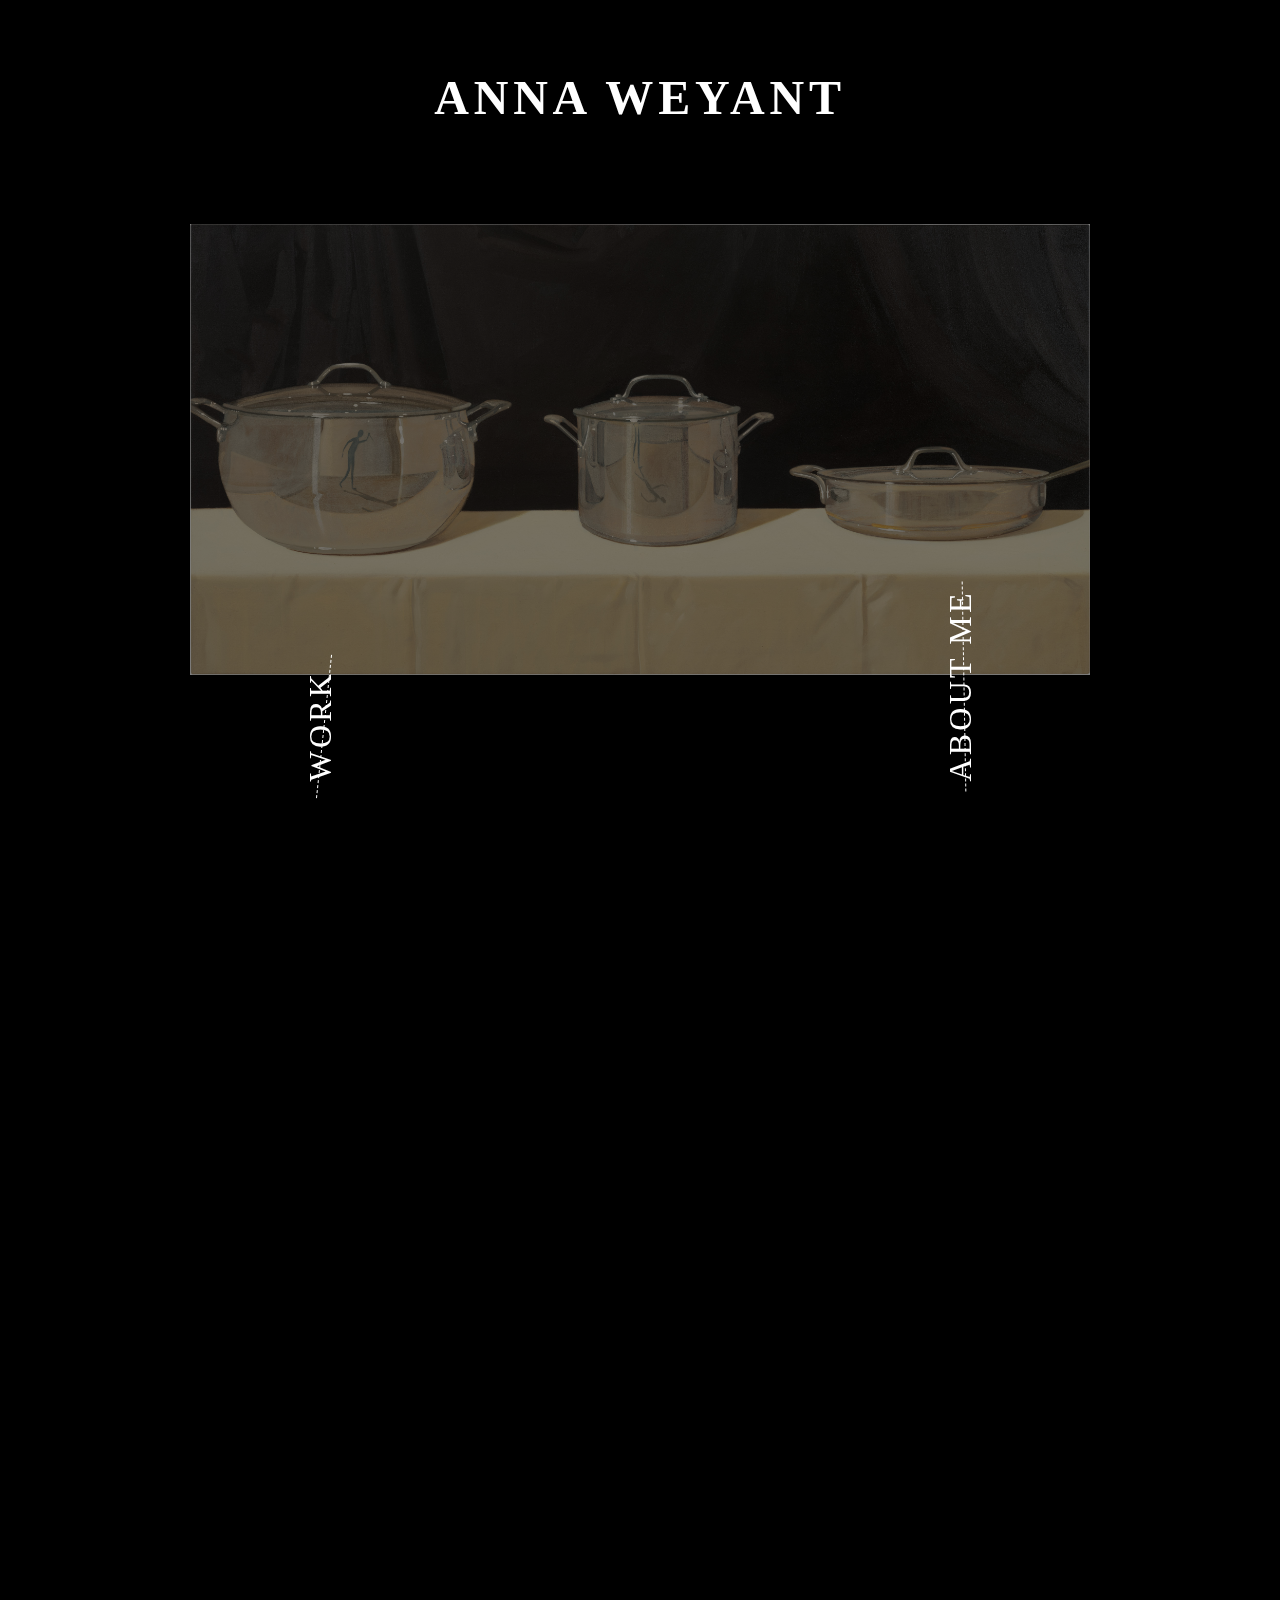
<file: index.html>
<!DOCTYPE html>
<html lang="en">
<head>
    <meta charset="UTF-8">
    <meta name="viewport" content="width=device-width, initial-scale=1.0">
    <link rel="stylesheet" href="css/index.css">
    <title>Anna Weyant</title>
</head>
<body>
    <div><h1>Anna Weyant</h1></div>
    <nav>
        <ul>
            <li><a href="html/work.html"><span><span>WORK</span></span></a></li>
            <li><a href="html/about-me.html"><span><span>ABOUT ME</#span></span></a></li>
        </ul>
    </nav>
    <section></section>
    <section></section>
    <section></section>
    <section></section>
    <section></section>
</body>
</html>
</file>
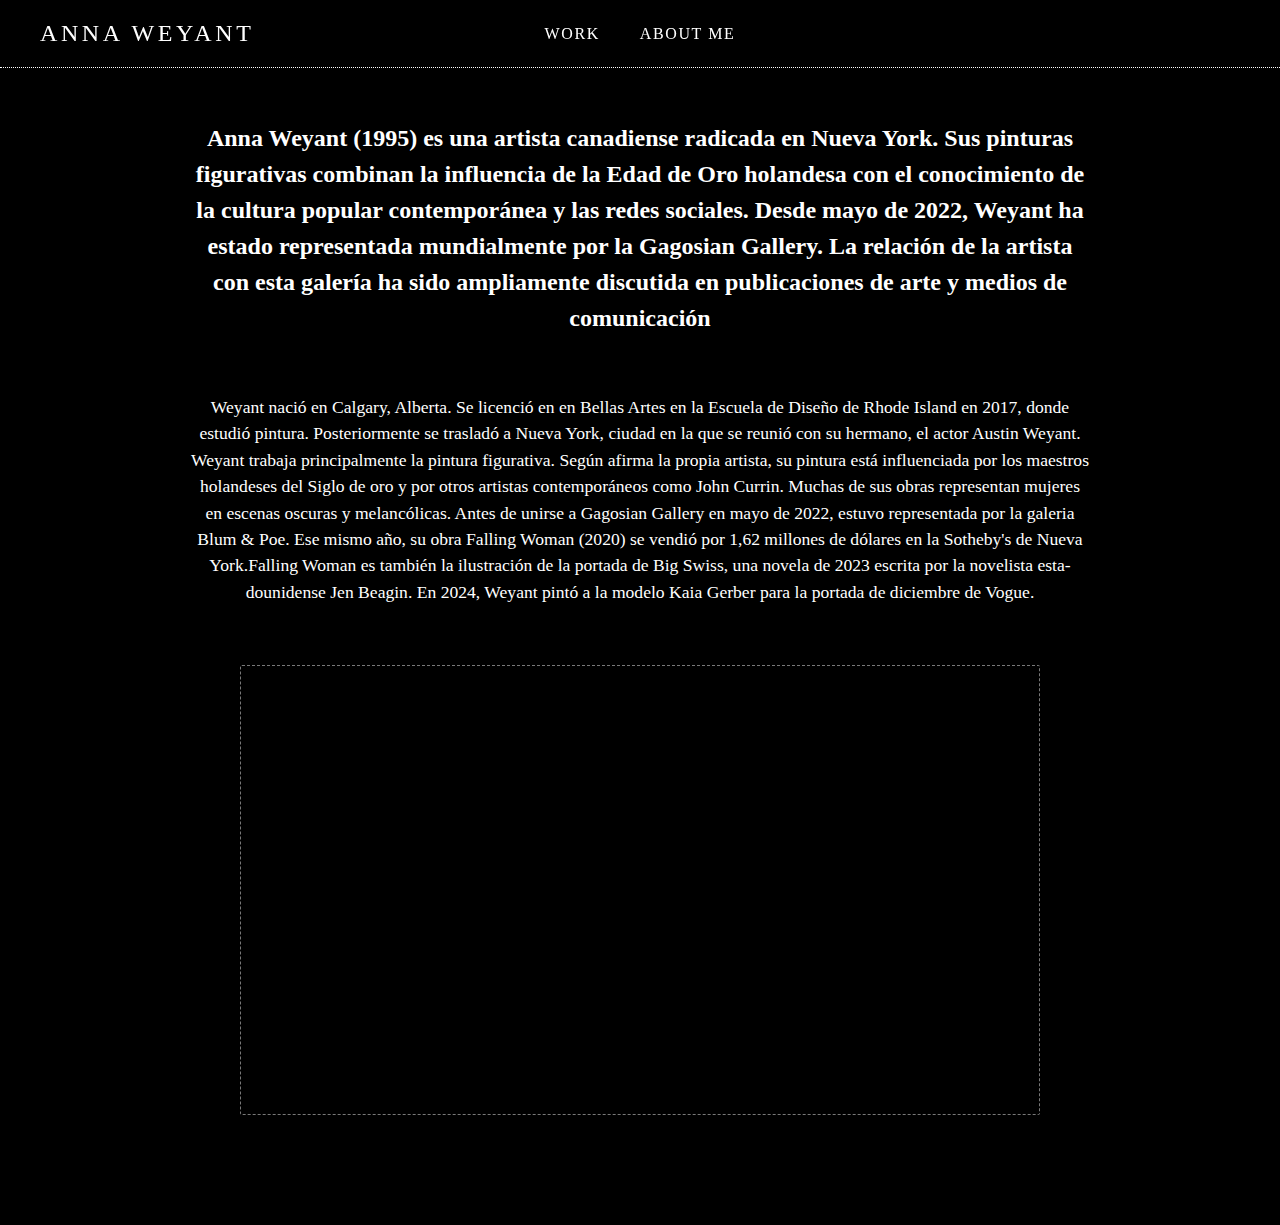
<file: html/about-me.html>
<!DOCTYPE html>
<html lang="en">

<head>
    <meta charset="UTF-8">
    <meta name="viewport" content="width=device-width, initial-scale=1.0">
    <link rel="stylesheet" href="../css/about-me.css">
    <script defer src="../js/header.js"></script>
    <title>About Me</title>
</head>

<body>
    <header></header>
    <main>
        <div>
            <h2>
                Anna Weyant (1995) es una artista canadiense radicada en Nueva York. Sus pinturas figurativas combinan
                la influencia de la Edad de Oro holandesa con el conocimiento de la cultura popular contemporánea y las
                redes sociales.
                Desde mayo de 2022, Weyant ha estado representada mundialmente por la Gagosian Gallery. La relación de
                la artista con esta galería ha sido ampliamente discutida en publicaciones de arte y medios de
                comunicación
            </h2>
            <br>
            <p>
                Weyant nació en Calgary, Alberta. Se licenció en en Bellas Artes en la Escuela de Diseño de Rhode Island
                en 2017, donde estudió pintura. Posteriormente se trasladó a Nueva York, ciudad en la que se reunió con
                su hermano, el actor Austin Weyant.

                Weyant trabaja principalmente la pintura figurativa. Según afirma la propia artista, su pintura está
                influenciada por los maestros holandeses del Siglo de oro y por otros artistas contemporáneos como John
                Currin. Muchas de sus obras representan mujeres en escenas oscuras y melancólicas.

                Antes de unirse a Gagosian Gallery en mayo de 2022, estuvo representada por la galeria Blum & Poe.
                Ese mismo año, su obra Falling Woman (2020) se vendió por 1,62 millones de dólares en la Sotheby's de
                Nueva York.Falling Woman es también la ilustración de la portada de Big Swiss, una novela de
                2023 escrita por la novelista estadounidense Jen Beagin. En 2024, Weyant pintó a la modelo Kaia Gerber
                para la portada de diciembre de Vogue.
            </p>
        </div>
        <section>
            <iframe width="560" height="315" src="https://www.youtube.com/embed/KXw6rSVZCHE?si=zxpiaG083Ubu-CKw"
                title="YouTube video player" frameborder="0"
                allow="accelerometer; autoplay; clipboard-write; encrypted-media; gyroscope; picture-in-picture; web-share"
                referrerpolicy="strict-origin-when-cross-origin" allowfullscreen></iframe>
        </section>
    </main>
</body>

</html>
</file>
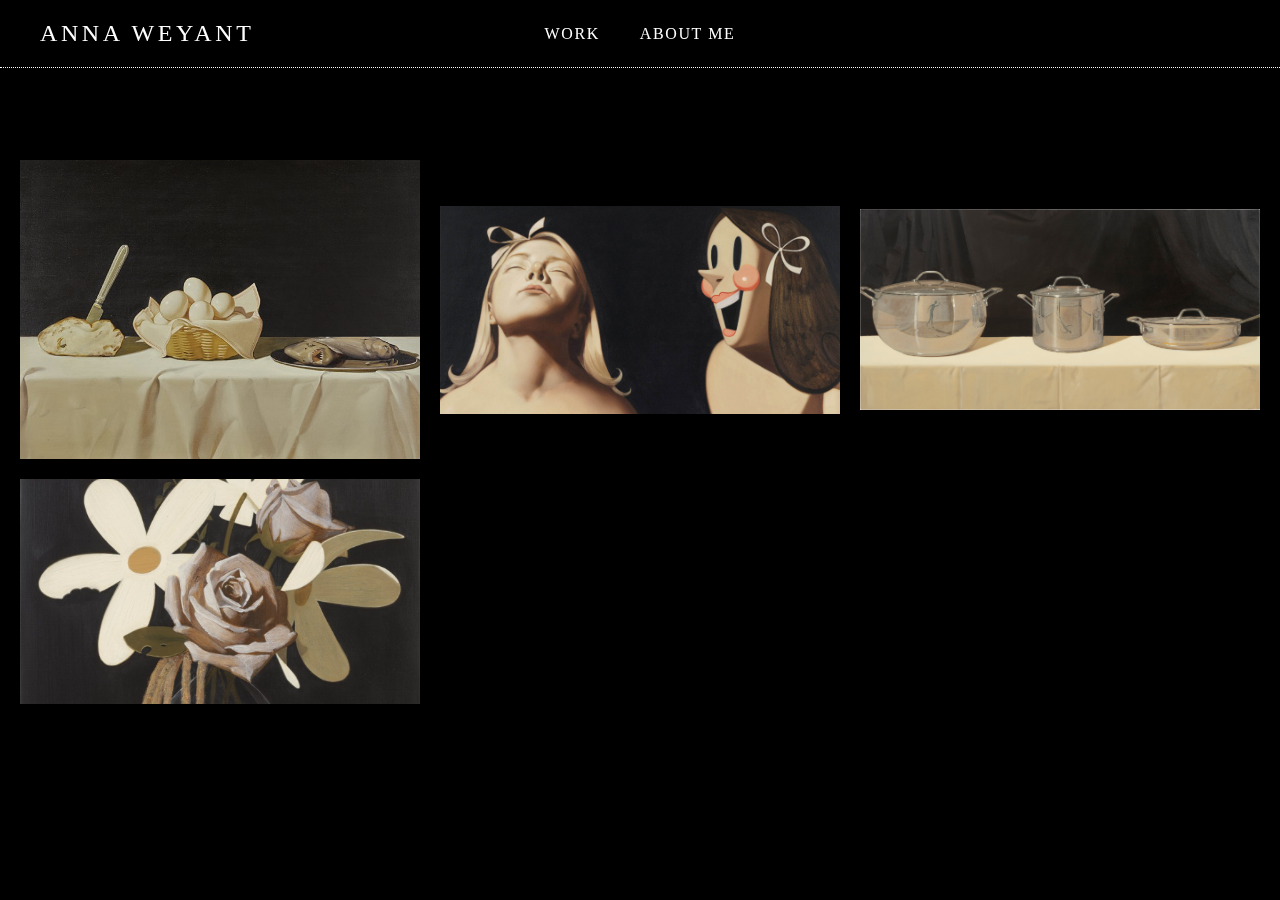
<file: html/work.html>
<!DOCTYPE html>
<html lang="en">

<head>
    <meta charset="UTF-8">
    <meta name="viewport" content="width=device-width, initial-scale=1.0">
    <link rel="stylesheet" href="../css/work.css">
    <script defer src="../js/header.js"></script>
    <title>Work - Anna Weyant</title>
</head>

<body>
    <header></header>
    <main>
        <div class="gallery">
            <div class="gallery-item">
                <img src="../multimedia/img/index/01K0TW845EKCBH2XW80KQVVQAK.png" alt="img1">
                <span class="artwork-title">Obra 1</span>
            </div>
            <div class="gallery-item">
                <img src="../multimedia/img/index/Anna-Weyant-FT.jpg" alt="img2">
                <span class="artwork-title">Obra 2</span>
            </div>
            <div class="gallery-item">
                <img src="../multimedia/img/index/drives_me_crazy.jpg" alt="img3">
                <span class="artwork-title">Obra 3</span>
            </div>
            <div class="gallery-item">
                <img src="../multimedia/img/index/Weyant_Agonia.jpg" alt="img4">
                <span class="artwork-title">Obra 4</span>
            </div>
        </div>

        </div>
    </main>
</body>

</html>
</file>
<file: css/index.css>
@import url('reset.css');
@import url('base.css');

div {
    position: fixed;
    top: 70px;
    left: 50%;
    transform: translateX(-50%);
    font-size: 1.5em;
    letter-spacing: 0.2em;
    z-index: 1000;
    text-align: center;
    pointer-events: none;
    text-transform: uppercase;
    font-weight: 300;
}

nav {
    position: fixed;
    top: 0;
    left: 0;
    width: 100%;
}

nav ul {
    display: flex;
    list-style: none;
}

nav li {
    flex-grow: 1;
}

nav a {
    color: white;
    height: 100dvh;
    display: block;
    position: relative;
    font-size: 2em;
    letter-spacing: 0.1em;
    text-decoration: none;
    overflow: hidden;
    background-color: rgba(0, 0, 0, 0.5);
}

nav a>span {
    display: inline-block;
    position: absolute;
    width: 100vh;
    bottom: 0;
    left: 50%;
    transform: rotate(-90deg) translate(100px);
    transform-origin: left center;
}

nav span span {
    display: inline-block;
    position: relative;
}

nav span span::before {
    content: "";
    display: block;
    position: absolute;
    width: 110%;
    left: -5%;
    top: calc(50% + 3px);
    border-bottom: 1px dashed white;
    transform: rotate(-1deg);
    transition: transform 0.5s, width 0.5s, left 0.5s;
}

nav a:hover span::before {
    transform: rotate(6deg);
    width: 130%;
    left: -15%;
}

section {
    height: 100dvh;
    background: url(../multimedia/img/index/01K0TW845EKCBH2XW80KQVVQAK.png) no-repeat center / 100vmin;
    ;
    background-attachment: fixed;
}

section:nth-child(2) {
    background-image: url(../multimedia/img/index/Anna-Weyant-FT.jpg);
}

section:nth-child(3) {
    background-image: url(../multimedia/img/index/drives_me_crazy.jpg);
}

section:nth-child(4) {
    background-image: url(../multimedia/img/index/Weyant_Agonia.jpg);
}

section:nth-child(5) {
    background-image: url(../multimedia/img/index/Weyant_Festejada.jpg);
}

@keyframes blink {

    0%,
    100% {
        opacity: 1;
    }

    50% {
        opacity: 0;
    }
}

@media screen and (max-width:500px) {
    nav a {
        font-size: 1.5em;
    }
}
</file>
<file: css/about-me.css>
@import url('reset.css');
@import url('base.css');
@import url('header.css');

@import url('reset.css');
@import url('base.css');
@import url('header.css');

main {
    margin-top: 120px;
    padding: 0 20px 60px;
}

main>div {
    max-width: 900px;
    width: 85%;
    margin: 0 auto 60px;
    text-align: center;
}

main h2 {
    line-height: 1.5;
    margin-bottom: 40px;

}

main p {
    font-size: 1.1em;
    line-height: 1.5;
    hyphens: auto;
}

main section {
    margin: 50px 0;
    display: flex;
    justify-content: center;
    padding: 0 20px;
}

main section iframe {
    border: 1px dashed rgba(255, 255, 255, 0.47);
    padding: 4px;
    border-radius: 2px;
    width: 100%;
    max-width: 800px;
    aspect-ratio: 16 / 9;
    height: auto;
}

@media screen and (max-width: 768px) {
    main {
        margin-top: 100px;
    }

    main>div {
        width: 90%;
    }

    main h2 {
        font-size: 1.2em;
        margin-bottom: 30px;
    }

    main p {
        font-size: 1em;
        text-align: left;
    }

    main section {
        margin: 40px 0;
    }
}

@media screen and (max-width: 500px) {
    main {
        margin-top: 80px;
        padding: 0 15px 40px;
    }

    main>div {
        width: 95%;
    }

    main h2 {
        font-size: 1.1em;
        line-height: 1.6;
    }

    main p {
        font-size: 0.95em;
    }

    main section {
        padding: 0 10px;
        margin: 30px 0;
    }
}
</file>
<file: css/work.css>
@import url('reset.css');
@import url('base.css');
@import url('header.css');

main {
    margin-top: 120px;
    padding: 40px 20px;
}

.gallery {
    display: grid;
    grid-template-columns: repeat(auto-fill, minmax(300px, 1fr));
    gap: 20px;
    max-width: 1400px;
    margin: 0 auto;
}

.gallery-item {
    position: relative;
    overflow: hidden;
    background-color: #000;
    display: flex;
    align-items: center;
    justify-content: center;
}

.gallery-item img {
    width: 100%;
    height: auto;
    display: block;
    transition: opacity 0.4s ease, transform 0.4s ease;
}

.gallery-item:hover img {
    opacity: 0.3;
    transform: scale(1.05);
}

.artwork-title {
    position: absolute;
    top: 50%;
    left: 50%;
    transform: translate(-50%, -50%);
    color: white;
    font-size: 1.3em;
    letter-spacing: 0.1em;
    text-align: center;
    opacity: 0;
    transition: opacity 0.4s ease;
    pointer-events: none;
    padding: 20px;
    max-width: 90%;
}

.gallery-item:hover .artwork-title {
    opacity: 1;
}

@media screen and (max-width: 768px) {
    main {
        margin-top: 100px;
        padding: 30px 15px;
    }
    
    .gallery {
        grid-template-columns: repeat(auto-fill, minmax(250px, 1fr));
        gap: 15px;
    }
    
    .artwork-title {
        font-size: 1.1em;
    }
}

@media screen and (max-width: 500px) {
    main {
        margin-top: 80px;
        padding: 20px 10px;
    }
    
    .gallery {
        grid-template-columns: repeat(auto-fill, minmax(150px, 1fr));
        gap: 10px;
    }
    
    .artwork-title {
        font-size: 1em;
        letter-spacing: 0.05em;
    }
}
</file>
